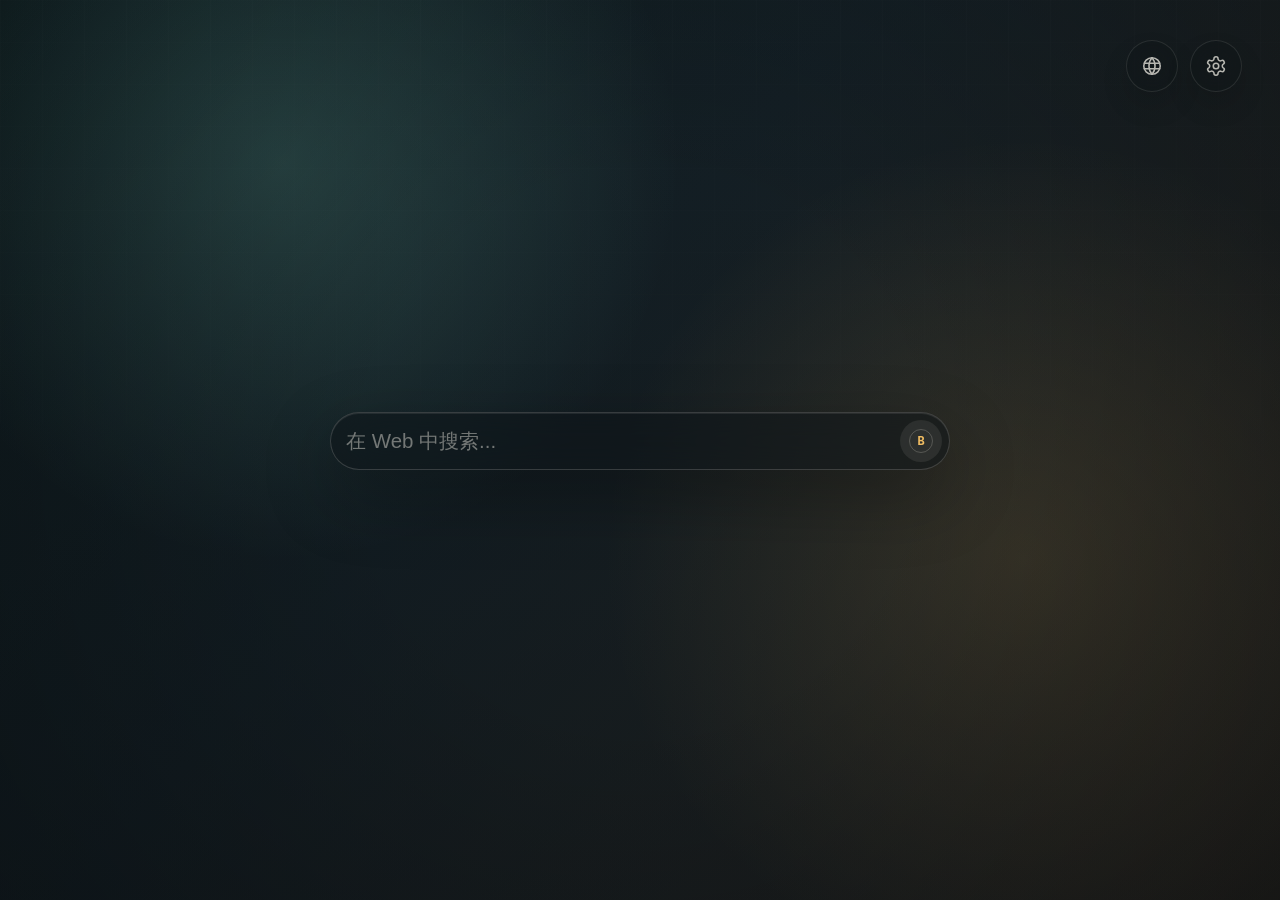
<file: Browser Extension/StillTab/index.html>
<!doctype html>
<html lang="en">
  <head>
    <meta charset="utf-8">
    <meta name="viewport" content="width=device-width, initial-scale=1">
    <meta name="darkreader-lock" content="light">
    <title>StillTab</title>
    <link rel="icon" href="icon/icon16.png" sizes="16x16" type="image/png">
    <link rel="stylesheet" href="css/newtab.css">
  </head>
  <body>
    <main class="page-shell" aria-label="StillTab new tab page">
      <div class="background" id="background"></div>
      <video class="background-video" id="backgroundVideo" muted loop playsinline></video>
      <div class="shade" id="shade"></div>
      <div class="grain" aria-hidden="true"></div>

      <header class="top-line" aria-label="Page controls">
        <div class="corner-actions" aria-label="Page controls">
          <button class="icon-button language-toggle" id="languageToggle" type="button" aria-label="Choose language" aria-expanded="false" aria-controls="languagePanel">
            <svg viewBox="0 0 24 24" aria-hidden="true">
              <path d="M12 21a9 9 0 1 0 0-18 9 9 0 0 0 0 18Z"></path>
              <path d="M3.6 9h16.8"></path>
              <path d="M3.6 15h16.8"></path>
              <path d="M12 3c2.2 2.46 3.3 5.46 3.3 9S14.2 18.54 12 21"></path>
              <path d="M12 3c-2.2 2.46-3.3 5.46-3.3 9s1.1 6.54 3.3 9"></path>
            </svg>
          </button>

          <button class="icon-button settings-toggle" id="settingsToggle" type="button" aria-label="Open settings" aria-expanded="false" aria-controls="settingsPanel">
            <svg viewBox="0 0 24 24" aria-hidden="true">
              <circle cx="12" cy="12" r="3"></circle>
              <path d="M12.22 2h-.44a2 2 0 0 0-2 2v.18a2 2 0 0 1-1 1.73l-.43.25a2 2 0 0 1-2 0l-.15-.08a2 2 0 0 0-2.73.73l-.22.38a2 2 0 0 0 .73 2.73l.15.1a2 2 0 0 1 1 1.72v.51a2 2 0 0 1-1 1.72l-.15.1a2 2 0 0 0-.73 2.73l.22.38a2 2 0 0 0 2.73.73l.15-.08a2 2 0 0 1 2 0l.43.25a2 2 0 0 1 1 1.73V20a2 2 0 0 0 2 2h.44a2 2 0 0 0 2-2v-.18a2 2 0 0 1 1-1.73l.43-.25a2 2 0 0 1 2 0l.15.08a2 2 0 0 0 2.73-.73l.22-.38a2 2 0 0 0-.73-2.73l-.15-.1a2 2 0 0 1-1-1.72v-.51a2 2 0 0 1 1-1.72l.15-.1a2 2 0 0 0 .73-2.73l-.22-.38a2 2 0 0 0-2.73-.73l-.15.08a2 2 0 0 1-2 0l-.43-.25a2 2 0 0 1-1-1.73V4a2 2 0 0 0-2-2Z"></path>
            </svg>
          </button>
        </div>
      </header>

      <section class="hero" aria-label="Search">
        <form class="search-card" id="searchForm" role="search">
          <label class="sr-only" for="searchInput">Search the web</label>
          <input id="searchInput" type="search" autocomplete="off" spellcheck="false" placeholder="Search the Web" data-i18n-placeholder="searchPlaceholder">
          <button class="engine-button" id="engineButton" type="button" aria-label="Choose search engine" aria-expanded="false" aria-controls="engineMenu">
            <img id="engineIcon" alt="" width="20" height="20">
            <span class="engine-fallback" id="engineFallback">B</span>
          </button>
        </form>

        <div class="engine-popover" id="engineMenu" hidden>
          <ul id="engineList"></ul>
        </div>

        <div class="history-popover" id="historyPopover" hidden>
          <div class="history-head">
            <span>Recent searches</span>
            <button type="button" id="clearHistoryButton">Clear history</button>
          </div>
          <ul id="historyList"></ul>
        </div>
      </section>

      <aside class="settings-panel" id="settingsPanel" aria-label="Settings" hidden>
        <header class="panel-header">
          <h1><span id="settingsTitle" data-i18n="settingsTitle">Wallpaper</span></h1>
        </header>

        <section class="settings-group">
          <div class="wallpaper-summary">
            <span id="wallpaperStatus" data-i18n="noFile">No local file selected</span>
          </div>

          <label class="settings-row" for="sourceSelect">
            <span data-i18n="sourceLabel">Source</span>
            <select id="sourceSelect">
              <option value="image" data-i18n-option="sourceImage">Image</option>
              <option value="video" data-i18n-option="sourceVideo">Video</option>
            </select>
          </label>
          <button class="secondary-button primary-action" id="chooseFileButton" type="button" data-i18n="chooseFile">Choose local wallpaper</button>
          <input class="file-input" id="fileInput" type="file" accept="image/*" multiple>
          <div class="local-gallery" id="localGallery"></div>
        </section>

        <section class="settings-group advanced-section" id="advancedSection">
          <h2 data-i18n="searchSection">Search</h2>
          <label class="settings-row" for="engineSelect">
            <span data-i18n="engineLabel">Search engine</span>
            <select id="engineSelect">
              <option value="google">Google</option>
              <option value="bing">Bing</option>
              <option value="duckduckgo">DuckDuckGo</option>
              <option value="baidu">Baidu</option>
            </select>
          </label>
          <div class="custom-engine-editor" aria-label="Custom search engines">
            <label class="settings-row" for="customEngineName">
              <span data-i18n="customName">Custom name</span>
              <input id="customEngineName" type="text" maxlength="24" placeholder="Example" data-i18n-placeholder="customNamePlaceholder">
            </label>
            <label class="settings-row" for="customEngineUrl">
              <span data-i18n="customUrl">Custom URL</span>
              <input id="customEngineUrl" type="url" placeholder="https://example.com/search?q={query}" data-i18n-placeholder="customUrlPlaceholder">
            </label>
            <button class="secondary-button compact-action" id="addCustomEngineButton" type="button" data-i18n="addCustom">Add custom engine</button>
            <ul class="custom-engine-list" id="customEngineList"></ul>
          </div>
          <label class="slider-row" for="overlayRange">
            <span data-i18n="overlayLabel">Overlay</span>
            <input id="overlayRange" type="range" min="15" max="82" value="42">
          </label>
          <label class="slider-row" for="backgroundOpacityRange">
            <span data-i18n="backgroundOpacityLabel">Background opacity</span>
            <input id="backgroundOpacityRange" type="range" min="35" max="100" value="100">
          </label>
        </section>
      </aside>

      <aside class="language-panel" id="languagePanel" aria-label="Language" hidden>
        <header class="language-header"><span data-i18n="languageTitle">Language</span></header>
        <div class="language-options" id="languageOptions"></div>
      </aside>
    </main>

    <script src="js/newtab.js"></script>
  </body>
</html>
</file>
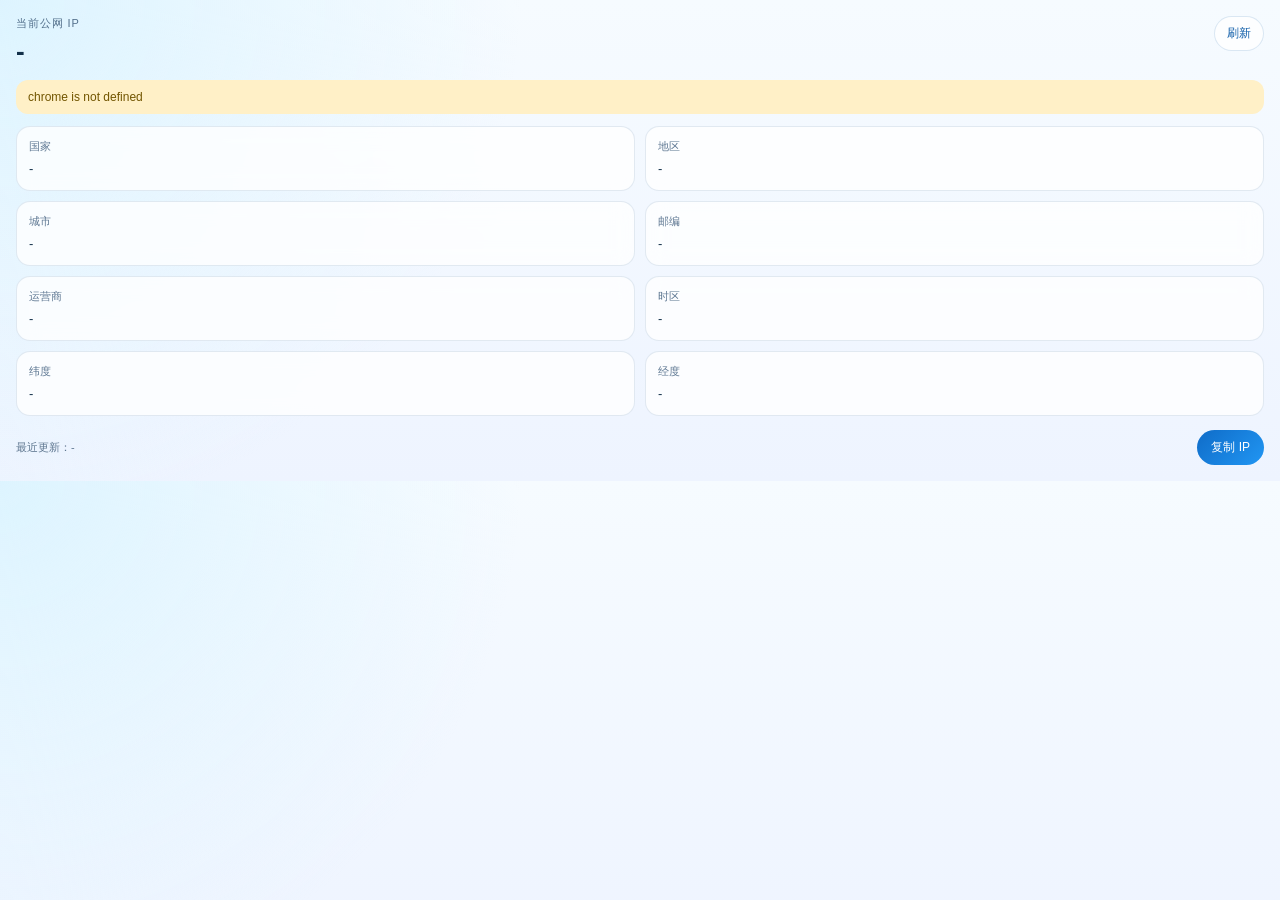
<file: Browser Extension/IPShow/src/popup.html>
﻿<!DOCTYPE html>
<html lang="zh-CN">
  <head>
    <meta charset="UTF-8" />
    <meta name="viewport" content="width=device-width, initial-scale=1.0" />
    <title>IPShow</title>
    <link rel="stylesheet" href="./popup.css" />
  </head>
  <body>
    <main class="panel">
      <header class="hero">
        <div>
          <p class="eyebrow">当前公网 IP</p>
          <h1 id="ip-value">加载中...</h1>
        </div>
        <button id="refresh-button" class="ghost-button" type="button">刷新</button>
      </header>

      <section id="status-banner" class="status-banner hidden"></section>

      <section class="grid">
        <article class="card">
          <span class="label">国家</span>
          <span id="country-value" class="value">-</span>
        </article>
        <article class="card">
          <span class="label">地区</span>
          <span id="region-value" class="value">-</span>
        </article>
        <article class="card">
          <span class="label">城市</span>
          <span id="city-value" class="value">-</span>
        </article>
        <article class="card">
          <span class="label">邮编</span>
          <span id="postal-value" class="value">-</span>
        </article>
        <article class="card">
          <span class="label">运营商</span>
          <span id="isp-value" class="value">-</span>
        </article>
        <article class="card">
          <span class="label">时区</span>
          <span id="timezone-value" class="value">-</span>
        </article>
        <article class="card">
          <span class="label">纬度</span>
          <span id="latitude-value" class="value">-</span>
        </article>
        <article class="card">
          <span class="label">经度</span>
          <span id="longitude-value" class="value">-</span>
        </article>
      </section>

      <footer class="footer">
        <span id="updated-at" class="updated-at">最近更新：-</span>
        <button id="copy-button" class="primary-button" type="button">复制 IP</button>
      </footer>
    </main>

    <script src="./popup.js"></script>
  </body>
</html>
</file>
<file: Browser Extension/StillTab/css/newtab.css>
:root {
  color-scheme: dark;
  --ink: #f7f4ea;
  --muted: rgba(247, 244, 234, 0.67);
  --quiet: rgba(247, 244, 234, 0.42);
  --panel: rgba(16, 22, 26, 0.86);
  --panel-solid: #11181d;
  --line: rgba(247, 244, 234, 0.14);
  --line-strong: rgba(247, 244, 234, 0.24);
  --accent: #f1bd63;
  --accent-2: #7bd0c1;
  --danger: #ff8b7d;
  --shadow: 0 28px 80px rgba(0, 0, 0, 0.42);
  --radius: 8px;
  --font: "Aptos", "Segoe UI", "PingFang SC", "Microsoft YaHei", sans-serif;
  --mono: "Cascadia Code", "SFMono-Regular", Consolas, monospace;
  --overlay-opacity: 0.42;
  --background-opacity: 1;
  --toolbar-top: clamp(22px, 4.4vh, 48px);
  --toolbar-right: clamp(18px, 3vw, 42px);
  --toolbar-button-size: 52px;
  --toolbar-button-gap: 12px;
  --toolbar-panel-gap: 18px;
}

* {
  box-sizing: border-box;
}

html,
body {
  width: 100%;
  height: 100%;
  margin: 0;
}

body {
  overflow: hidden;
  color: var(--ink);
  background: #0d1418;
  font-family: var(--font);
}

button,
input,
select {
  font: inherit;
}

button {
  color: inherit;
}

.page-shell {
  position: relative;
  min-height: 100vh;
  isolation: isolate;
}

.background,
.background-video,
.shade,
.grain {
  position: fixed;
  inset: 0;
}

.background,
.background-video {
  opacity: var(--background-opacity);
}

.background {
  z-index: -4;
  background:
    radial-gradient(circle at 22% 18%, rgba(123, 208, 193, 0.28), transparent 32%),
    radial-gradient(circle at 80% 62%, rgba(241, 189, 99, 0.2), transparent 36%),
    linear-gradient(132deg, #102024 0%, #17242b 42%, #2d2a25 100%);
  background-position: center;
  background-size: cover;
}

.background.has-image {
  background-position: center;
  background-size: cover;
}

.background-video {
  z-index: -4;
  display: none;
  width: 100vw;
  height: 100vh;
  object-fit: cover;
}

.background-video.active {
  display: block;
}

.shade {
  z-index: -3;
  background:
    linear-gradient(180deg, rgba(7, 10, 12, 0.18), rgba(7, 10, 12, var(--overlay-opacity))),
    radial-gradient(circle at center, transparent 0 34%, rgba(0, 0, 0, 0.25) 100%);
}

.grain {
  z-index: -2;
  pointer-events: none;
  opacity: 0.12;
  background-image:
    linear-gradient(90deg, rgba(255, 255, 255, 0.08) 1px, transparent 1px),
    linear-gradient(rgba(255, 255, 255, 0.06) 1px, transparent 1px);
  background-size: 42px 42px;
  mask-image: linear-gradient(180deg, black, transparent 82%);
}

.top-line {
  position: fixed;
  top: var(--toolbar-top);
  right: var(--toolbar-right);
  z-index: 5;
  display: flex;
  align-items: flex-start;
  justify-content: flex-end;
  gap: 22px;
}

.corner-actions {
  display: flex;
  align-items: center;
  gap: var(--toolbar-button-gap);
}

.icon-button {
  display: grid;
  width: var(--toolbar-button-size);
  height: var(--toolbar-button-size);
  padding: 0;
  place-items: center;
  border: 1px solid var(--line);
  border-radius: 50%;
  background: rgba(14, 20, 24, 0.5);
  backdrop-filter: blur(20px);
  box-shadow: 0 14px 30px rgba(0, 0, 0, 0.18);
  cursor: pointer;
  opacity: 0.72;
  transition: opacity 160ms ease, transform 180ms ease, border-color 160ms ease, background 160ms ease;
}

.icon-button:hover,
.icon-button[aria-expanded="true"] {
  opacity: 1;
  border-color: var(--line-strong);
  background: rgba(16, 22, 26, 0.78);
}

.icon-button svg {
  display: block;
  width: 22px;
  height: 22px;
  fill: none;
  stroke: currentColor;
  stroke-width: 1.7;
  stroke-linecap: round;
  stroke-linejoin: round;
  transform-origin: 50% 50%;
  transition: transform 220ms ease;
}

.settings-toggle svg {
  width: 22px;
  height: 22px;
}

.settings-toggle:hover svg,
.settings-toggle[aria-expanded="true"] svg {
  transform: rotate(80deg);
}

.hero {
  position: fixed;
  top: 49%;
  left: 50%;
  z-index: 2;
  width: min(620px, calc(100vw - 38px));
  transform: translate(-50%, -50%);
}

.search-card {
  display: grid;
  grid-template-columns: minmax(0, 1fr) 42px;
  align-items: center;
  min-height: 58px;
  padding: 7px;
  border: 1px solid rgba(247, 244, 234, 0.17);
  border-radius: 999px;
  background: rgba(13, 19, 23, 0.5);
  box-shadow:
    inset 0 1px 0 rgba(255, 255, 255, 0.08),
    0 26px 70px rgba(0, 0, 0, 0.32);
  backdrop-filter: blur(26px) saturate(1.08);
}

.search-card:focus-within {
  border-color: rgba(241, 189, 99, 0.48);
  background: rgba(13, 19, 23, 0.66);
}

.engine-button,
.engine-option button {
  display: grid;
  width: 42px;
  height: 42px;
  padding: 0;
  place-items: center;
  border: 0;
  border-radius: 50%;
  background: transparent;
  cursor: pointer;
}

.engine-button {
  position: relative;
  color: var(--ink);
  background: rgba(247, 244, 234, 0.08);
}

.engine-button:hover,
.engine-button[aria-expanded="true"] {
  background: rgba(241, 189, 99, 0.16);
}

.engine-button img {
  width: 20px;
  height: 20px;
  border-radius: 4px;
  object-fit: contain;
}

.engine-button img:not([src]),
.engine-button img[src=""] {
  display: none;
}

.engine-fallback {
  display: grid;
  width: 24px;
  height: 24px;
  place-items: center;
  border: 1px solid rgba(247, 244, 234, 0.2);
  border-radius: 50%;
  color: var(--accent);
  font-family: var(--mono);
  font-size: 12px;
  font-weight: 700;
}

.engine-button.has-icon .engine-fallback {
  display: none;
}

.search-card input {
  min-width: 0;
  height: 42px;
  padding: 0 8px;
  border: 0;
  outline: 0;
  color: var(--ink);
  background: transparent;
  font-size: clamp(17px, 1.6vw, 21px);
}

.search-card input::placeholder {
  color: rgba(247, 244, 234, 0.43);
}

.engine-popover,
.history-popover {
  position: absolute;
  top: calc(100% + 12px);
  left: 14px;
  right: 14px;
  padding: 10px;
  border: 1px solid rgba(247, 244, 234, 0.16);
  border-radius: 14px;
  background: rgba(16, 22, 26, 0.88);
  box-shadow: var(--shadow);
  backdrop-filter: blur(24px);
  z-index: 3;
}

.engine-popover {
  right: 0;
  left: auto;
  width: min(270px, calc(100vw - 38px));
}

#engineList {
  display: grid;
  gap: 4px;
  padding: 0;
  margin: 0;
  list-style: none;
}

.engine-option {
  border-radius: 8px;
  cursor: pointer;
}

.engine-option button {
  grid-template-columns: 28px minmax(0, 1fr);
  width: 100%;
  min-height: 38px;
  height: auto;
  justify-items: start;
  gap: 10px;
  padding: 6px 8px;
  border-radius: 8px;
  color: var(--ink);
}

.engine-option:hover,
.engine-option button:hover,
.engine-option button[aria-pressed="true"] {
  background: rgba(247, 244, 234, 0.08);
}

.engine-option img {
  grid-column: 1;
  grid-row: 1;
  width: 18px;
  height: 18px;
  border-radius: 4px;
  object-fit: contain;
}

.engine-option .engine-fallback {
  grid-column: 1;
  grid-row: 1;
  width: 22px;
  height: 22px;
  font-size: 11px;
}

.engine-option.has-icon .engine-fallback {
  display: none;
}

.engine-option-label {
  grid-column: 2;
  overflow: hidden;
  color: var(--muted);
  font-size: 13px;
  text-overflow: ellipsis;
  white-space: nowrap;
}

.history-head {
  display: flex;
  align-items: center;
  justify-content: space-between;
  gap: 12px;
  padding: 2px 4px 8px;
  color: var(--quiet);
  font-size: 12px;
}

.history-head button {
  padding: 0;
  border: 0;
  color: var(--accent-2);
  background: transparent;
  cursor: pointer;
  font-size: 12px;
}

#historyList {
  display: grid;
  gap: 4px;
  padding: 0;
  margin: 0;
  list-style: none;
}

#historyList li {
  display: grid;
  grid-template-columns: minmax(0, 1fr) 30px;
  align-items: center;
  min-height: 36px;
  border-radius: 8px;
}

#historyList li:hover {
  background: rgba(247, 244, 234, 0.07);
}

.history-query,
.history-delete {
  border: 0;
  background: transparent;
  cursor: pointer;
}

.history-query {
  min-width: 0;
  padding: 8px 9px;
  overflow: hidden;
  color: var(--ink);
  text-align: left;
  text-overflow: ellipsis;
  white-space: nowrap;
}

.history-delete {
  width: 30px;
  height: 30px;
  color: var(--quiet);
  border-radius: 50%;
  font-size: 19px;
}

.history-delete:hover {
  color: var(--danger);
}

.settings-panel,
.language-panel {
  position: fixed;
  top: calc(var(--toolbar-top) + var(--toolbar-button-size) + var(--toolbar-panel-gap));
  right: var(--toolbar-right);
  z-index: 4;
  width: min(340px, calc(100vw - 36px));
  max-height: calc(100vh - 124px);
  overflow: auto;
  border: 1px solid rgba(247, 244, 234, 0.14);
  border-radius: 14px;
  background: rgba(18, 18, 22, 0.88);
  box-shadow: var(--shadow);
  backdrop-filter: blur(28px) saturate(1.05);
  transform-origin: top right;
}

.settings-panel {
  padding: 16px 18px 18px;
  width: min(320px, calc(100vw - 36px));
  transform: scale(var(--settings-panel-scale, 1));
}

.settings-panel[hidden],
.language-panel[hidden] {
  display: none;
}

.panel-header {
  padding-bottom: 14px;
  border-bottom: 1px solid rgba(247, 244, 234, 0.09);
  text-align: center;
}

.panel-header h1 {
  margin: 0;
  font-size: 17px;
  font-weight: 650;
  line-height: 1.1;
  letter-spacing: 0;
}

.settings-group {
  display: grid;
  gap: 10px;
  margin-top: 14px;
}

.settings-group h2 {
  margin: 0;
  color: var(--muted);
  font-size: 13px;
  font-weight: 500;
}

.settings-row,
.slider-row {
  display: grid;
  gap: 6px;
  padding: 0;
  border: 1px solid rgba(247, 244, 234, 0.1);
  border: 0;
  border-radius: 0;
  background: transparent;
}

.settings-row {
  grid-template-columns: 1fr;
  align-items: stretch;
}

.settings-row span,
.slider-row span {
  color: var(--muted);
  font-size: 12px;
}

.settings-row input,
.settings-row select {
  min-width: 0;
  width: 100%;
  height: 36px;
  border: 1px solid rgba(247, 244, 234, 0.14);
  border-radius: 10px;
  outline: none;
  color: var(--ink);
  background-color: rgba(255, 255, 255, 0.055);
  box-shadow: inset 0 1px 0 rgba(255, 255, 255, 0.06);
}

.settings-row input {
  padding: 0 13px;
}

.settings-row select {
  appearance: none;
  padding: 0 38px 0 13px;
  background-image:
    linear-gradient(45deg, transparent 50%, var(--muted) 50%),
    linear-gradient(135deg, var(--muted) 50%, transparent 50%),
    linear-gradient(180deg, rgba(255, 255, 255, 0.055), rgba(255, 255, 255, 0.055));
  background-position:
    calc(100% - 19px) 50%,
    calc(100% - 13px) 50%,
    0 0;
  background-repeat: no-repeat;
  background-size: 6px 6px, 6px 6px, 100% 100%;
  cursor: pointer;
}

.settings-row option {
  color: var(--ink);
  background: #181b20;
}

.settings-row input:focus,
.settings-row select:focus {
  border-color: rgba(241, 189, 99, 0.62);
  background-color: rgba(255, 255, 255, 0.09);
  box-shadow: 0 0 0 3px rgba(241, 189, 99, 0.12);
}

.secondary-button {
  min-height: 40px;
  border: 1px solid rgba(247, 244, 234, 0.1);
  border-radius: 10px;
  color: rgba(247, 244, 234, 0.58);
  background: transparent;
  cursor: pointer;
  font-size: 13px;
  font-weight: 600;
}

.secondary-button:hover {
  color: var(--ink);
  border-color: rgba(247, 244, 234, 0.22);
  background: rgba(247, 244, 234, 0.06);
}

.secondary-button.primary-action {
  color: var(--ink);
  background: rgba(247, 244, 234, 0.1);
  border-color: rgba(247, 244, 234, 0.16);
}

.secondary-button.compact-action {
  min-height: 34px;
  font-size: 12px;
}

.file-input {
  display: none;
}

.local-gallery {
  display: grid;
  grid-template-columns: repeat(4, minmax(0, 1fr));
  gap: 8px;
}

.local-gallery[hidden] {
  display: none;
}

.local-thumb {
  position: relative;
  display: block;
  width: 100%;
  aspect-ratio: 1;
  padding: 0;
  overflow: hidden;
  border: 1px solid rgba(247, 244, 234, 0.12);
  border-radius: 10px;
  background-color: rgba(247, 244, 234, 0.05);
  background-position: center;
  background-size: cover;
  cursor: pointer;
}

.local-thumb.is-current {
  border-color: rgba(241, 189, 99, 0.72);
  box-shadow: 0 0 0 2px rgba(241, 189, 99, 0.16);
}

.local-thumb-delete {
  position: absolute;
  top: 4px;
  right: 4px;
  display: grid;
  width: 20px;
  height: 20px;
  place-items: center;
  border-radius: 50%;
  color: rgba(255, 255, 255, 0.9);
  background: rgba(0, 0, 0, 0.58);
  font-size: 15px;
  line-height: 1;
}

.wallpaper-summary {
  display: grid;
  justify-items: center;
  color: rgba(247, 244, 234, 0.55);
  font-size: 13px;
}

.advanced-section {
  padding: 12px 10px;
  border: 1px solid rgba(247, 244, 234, 0.1);
  border-radius: 14px;
  background: rgba(0, 0, 0, 0.24);
}

.custom-engine-editor {
  display: grid;
  gap: 9px;
}

.custom-engine-list {
  display: grid;
  gap: 6px;
  padding: 0;
  margin: 0;
  list-style: none;
}

.custom-engine-list li {
  display: grid;
  grid-template-columns: minmax(0, 1fr) 34px 34px;
  align-items: center;
  gap: 7px;
  min-height: 36px;
  padding: 6px 6px 6px 12px;
  border: 1px solid rgba(247, 244, 234, 0.1);
  border-radius: 10px;
  background: rgba(247, 244, 234, 0.04);
}

.custom-engine-name {
  overflow: hidden;
  color: var(--muted);
  font-size: 13px;
  text-overflow: ellipsis;
  white-space: nowrap;
}

.custom-engine-action {
  display: grid;
  width: 34px;
  height: 30px;
  padding: 0;
  place-items: center;
  border: 0;
  border-radius: 8px;
  color: var(--quiet);
  background: transparent;
  cursor: pointer;
}

.custom-engine-action:hover {
  color: var(--ink);
  background: rgba(247, 244, 234, 0.08);
}

.custom-engine-action.delete:hover {
  color: var(--danger);
}

.slider-row input[type="range"] {
  width: 100%;
  accent-color: var(--accent);
}

.language-panel {
  right: calc(var(--toolbar-right) + var(--toolbar-button-size) + var(--toolbar-button-gap));
  width: min(190px, calc(100vw - 36px));
  padding: 0 0 8px;
  transform: scale(var(--language-panel-scale, 1));
}

.language-header {
  padding: 12px 16px 9px;
  border-bottom: 1px solid rgba(247, 244, 234, 0.08);
  color: var(--muted);
  font-size: 13px;
  text-align: center;
}

.language-options {
  display: grid;
}

.language-option {
  width: 100%;
  min-height: 32px;
  padding: 0 18px;
  border: 0;
  color: rgba(247, 244, 234, 0.76);
  background: transparent;
  cursor: pointer;
  font-size: 13px;
  font-weight: 500;
  text-align: left;
}

.language-option:hover,
.language-option.is-current {
  color: var(--ink);
  background: rgba(247, 244, 234, 0.06);
}

.language-option.is-current {
  font-weight: 800;
}

.sr-only {
  position: absolute;
  width: 1px;
  height: 1px;
  padding: 0;
  margin: -1px;
  overflow: hidden;
  clip: rect(0, 0, 0, 0);
  white-space: nowrap;
  border: 0;
}

@media (max-width: 720px) {
  :root {
    --toolbar-top: 22px;
    --toolbar-right: 18px;
  }

  body {
    overflow: auto;
  }

  .page-shell {
    min-height: 100svh;
  }

  .top-line {
    position: relative;
    top: auto;
    left: auto;
    right: auto;
    padding: 22px 18px 0;
  }

  .hero {
    position: relative;
    top: auto;
    left: auto;
    width: calc(100% - 36px);
    margin: 22vh auto 26px;
    transform: none;
  }

  .settings-panel {
    top: calc(var(--toolbar-top) + var(--toolbar-button-size) + var(--toolbar-panel-gap));
    right: var(--toolbar-right);
    width: calc(100vw - 24px);
    max-height: calc(100svh - 96px);
    padding: 16px 18px 18px;
  }

  .language-panel {
    top: calc(var(--toolbar-top) + var(--toolbar-button-size) + var(--toolbar-panel-gap));
    right: calc(var(--toolbar-right) + var(--toolbar-button-size) + var(--toolbar-button-gap));
    width: min(190px, calc(100vw - 84px));
  }
}
</file>
<file: Browser Extension/IPShow/src/popup.css>
﻿:root {
  color-scheme: light;
  font-family: "Segoe UI", "PingFang SC", sans-serif;
  background:
    radial-gradient(circle at top left, #ddf4ff 0%, transparent 38%),
    linear-gradient(180deg, #f6fbff 0%, #eef4ff 100%);
  color: #12304a;
}

* {
  box-sizing: border-box;
}

body {
  margin: 0;
  min-width: 340px;
  background: transparent;
}

.panel {
  padding: 16px;
}

.hero {
  display: flex;
  justify-content: space-between;
  align-items: flex-start;
  gap: 12px;
  margin-bottom: 14px;
}

.eyebrow {
  margin: 0 0 6px;
  font-size: 11px;
  letter-spacing: 0.08em;
  text-transform: uppercase;
  color: #53708c;
}

h1 {
  margin: 0;
  font-size: 26px;
  line-height: 1.1;
  word-break: break-all;
}

.status-banner {
  margin-bottom: 12px;
  padding: 10px 12px;
  border-radius: 12px;
  font-size: 12px;
  background: #fff0c7;
  color: #725500;
}

.hidden {
  display: none;
}

.grid {
  display: grid;
  grid-template-columns: repeat(2, minmax(0, 1fr));
  gap: 10px;
}

.card {
  padding: 12px;
  border: 1px solid rgba(85, 126, 167, 0.16);
  border-radius: 14px;
  background: rgba(255, 255, 255, 0.78);
  backdrop-filter: blur(10px);
}

.label {
  display: block;
  margin-bottom: 6px;
  font-size: 11px;
  color: #5f7893;
}

.value {
  display: block;
  font-size: 13px;
  line-height: 1.4;
  word-break: break-word;
}

.footer {
  display: flex;
  justify-content: space-between;
  align-items: center;
  gap: 12px;
  margin-top: 14px;
}

.updated-at {
  font-size: 11px;
  color: #607891;
}

.primary-button,
.ghost-button {
  border: 0;
  border-radius: 999px;
  cursor: pointer;
  transition: transform 120ms ease, opacity 120ms ease;
}

.primary-button:hover,
.ghost-button:hover {
  transform: translateY(-1px);
}

.primary-button:active,
.ghost-button:active {
  transform: translateY(0);
}

.primary-button {
  padding: 9px 14px;
  font-size: 12px;
  color: #ffffff;
  background: linear-gradient(135deg, #0f6cc8 0%, #2196f3 100%);
}

.ghost-button {
  padding: 8px 12px;
  font-size: 12px;
  color: #0d5ca8;
  background: rgba(255, 255, 255, 0.75);
  border: 1px solid rgba(13, 92, 168, 0.14);
}
</file>
